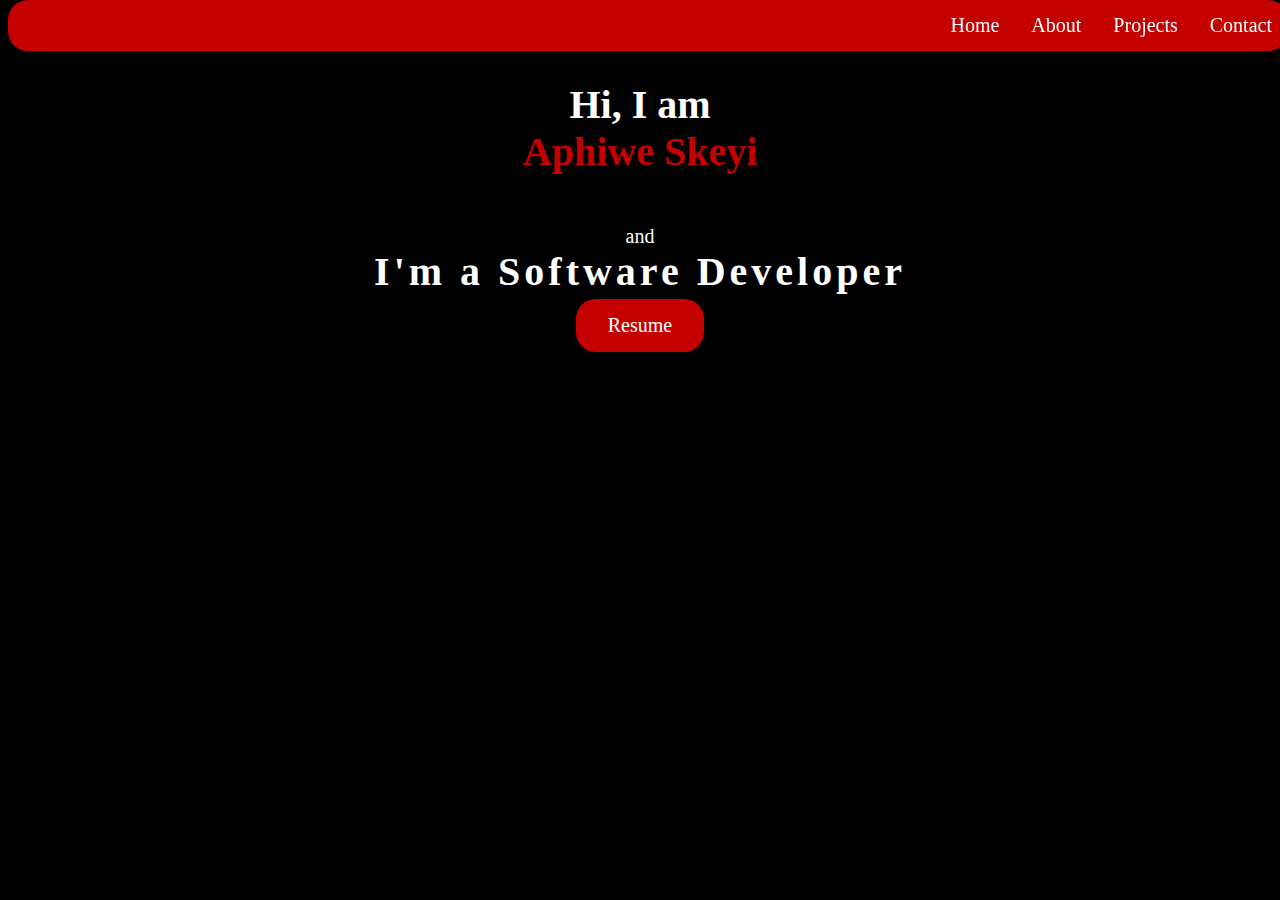
<file: index.html>
<!DOCTYPE html>
<html lang="en">
<head>
    <meta charset="UTF-8">
    <meta name="viewport" content="width=device-width, initial-scale=1.0">
    <link href='https://fonts.google.com/share#how-to-use?selection.family=Lora:ital,wght@0,400..700;1,400..700' rel='stylesheet'>
    <link rel="stylesheet" href="styles.css">
    <title>Index</title>

</head>
<body>
    <!--navigation-->
    <div class="navbar">
        <ul>
        <!-- <li><img src="logo.png" alt="Logo" width="250px" height="100px"></li>-->

            <li><a href="contact.html">Contact</a></li>
            <li><a href = "projects.html">Projects</a></li>
            <li><a href="about.html">About</a></li>
            <li><a href="index.html">Home</a></li>
        </ul><br>
    </div><br><br>

    
        <h1>Hi, I am <div class="name">Aphiwe Skeyi</div></h1><br>
            and <div class="typewriter"><h1>I'm a Software Developer</h1></div>
            <div>
                <input type="button" class="homebutton" value="Resume">
            </div>


</body>
</html>
</file>
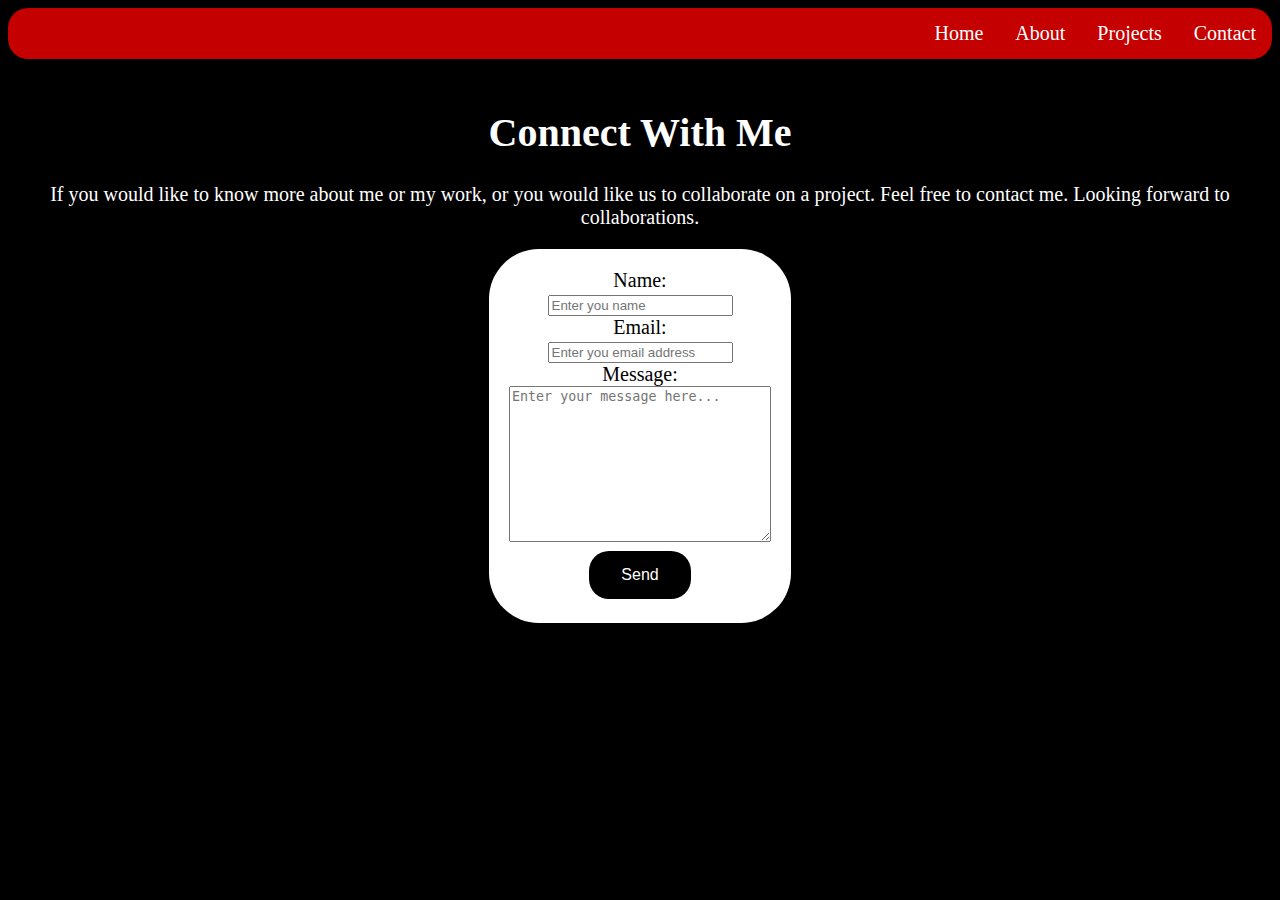
<file: contact.html>
<!DOCTYPE html>
<html lang="en">
<head>
    <meta charset="UTF-8">
    <meta name="viewport" content="width=device-width, initial-scale=1.0">
    <link rel="stylesheet" href="styles.css">
    <title>Contacts</title>
</head>
<body>
    <ul>
        <li><a href="contact.html">Contact</a></li>
        <li><a href = "projects.html">Projects</a></li>
        <li><a href="about.html">About</a></li>
        <li><a href="index.html">Home</a></li>
    </ul><br>

    <h1>Connect With Me</h1>
    <p> If you would like to know more about me or my work, or you would like us to collaborate on a project. Feel free to contact me. Looking forward to collaborations. </p>

    <div class="contact">
        <form action="">
            <label for="name">Name:</label><br>
            <input type="text" id="name" name="name" placeholder="Enter you name"><br>
            <label for="name">Email:</label><br>
            <input type="text" id="email" name="email" placeholder="Enter you email address"><br>
            <label for="name">Message:</label><br>
            <textarea name="message" id="message" placeholder="Enter your message here..." cols="30" rows="10"></textarea><br>     
            <input type="button" class="button" value="Send">
        </form>
    </div>  
    <footer>

    </footer>
</body>
</html>
</file>
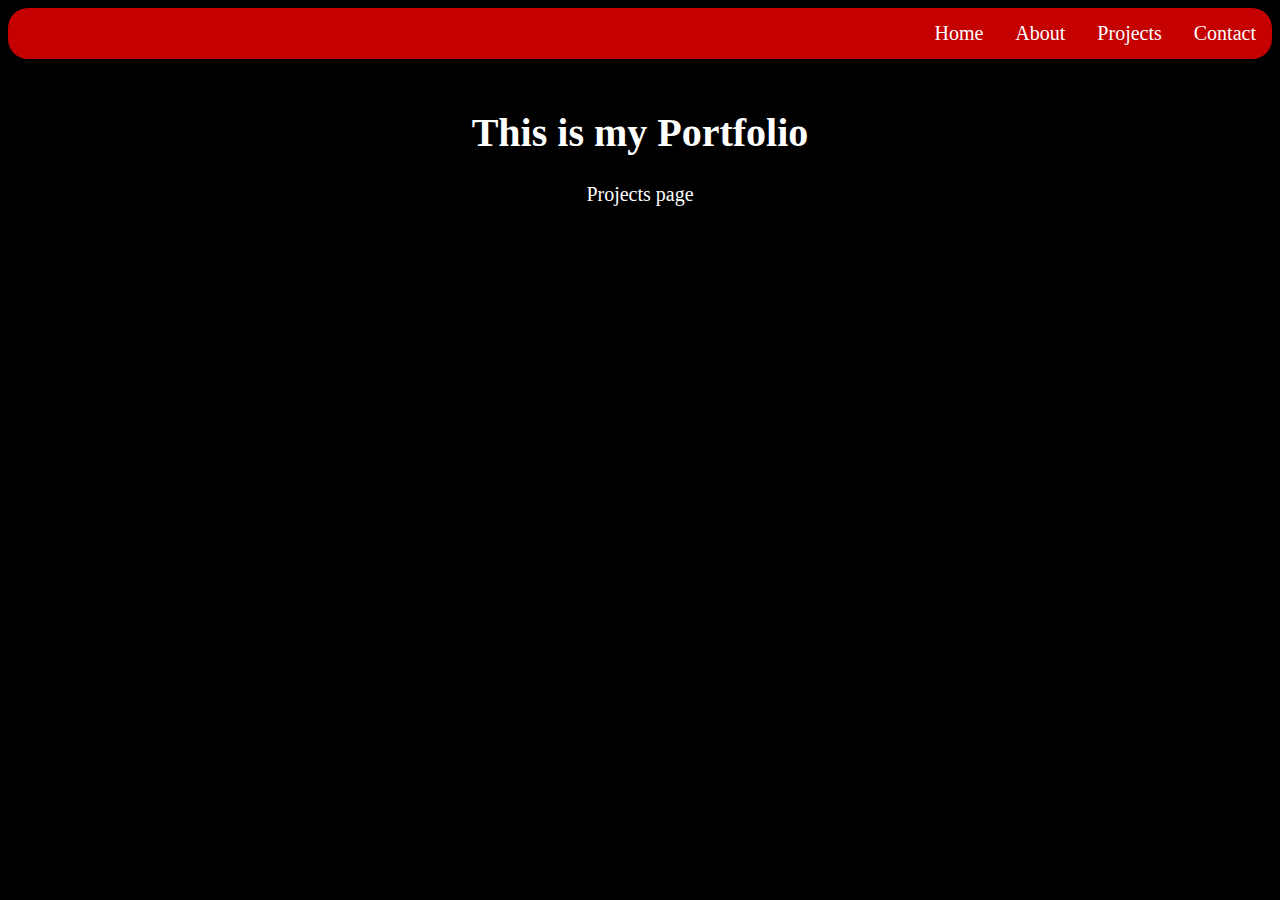
<file: projects.html>
<!DOCTYPE html>
<html lang="en">
<head>
    <meta charset="UTF-8">
    <meta name="viewport" content="width=device-width, initial-scale=1.0">
    <link rel="stylesheet" href="styles.css">
    <title>Projcts</title>
</head>
<body>
        <!--navigation-->
        <ul>
            <li><a href="contact.html">Contact</a></li>
        <li><a href = "projects.html">Projects</a></li>
        <li><a href="about.html">About</a></li>
        <li><a href="index.html">Home</a></li>
        </ul><br>
    
        <h1>This is my Portfolio</h1>
        <p> Projects page</p>
</body>
</html>
</file>
<file: styles.css>
body{
    background-color: rgb(0, 0, 0);
    font-family: Lora;
    font-size: 20px;
    color: white;
    text-align: center;
    top: 20%;
    }

    .main {
      padding: 16px;
      margin-top: 30px;
      height: 1500px;
    }

    .navbar {
      position: fixed;
      top: 0%;
      width: 100%;
    }

ul {
            list-style-type: none;
            margin: 0;
            padding: 0;
            overflow: hidden;
            
            background-color: #c50000;
            border-top-left-radius: 20px;
            border-top-right-radius: 20px;
            border-bottom-left-radius: 20px;
            border-bottom-right-radius: 20px;
          }
          
          li {
            float: right;
          }
          
          li a {
            display: block;
            color: white;
            text-align: center;
            padding: 14px 16px;
            text-decoration: none;
          }
          
          li a:hover {
            background-color: #ff0000;
          }

          .contact{
            background-color: rgb(255, 255, 255);
            border-radius: 50px;
            padding: 100px;
            width:fit-content; 
            text-align: center;
            display: grid;
            right: 100;
            top: 20px;
            margin: 0 auto;
            max-width: 300px;
            padding: 20px;
            color:  black;

            
            flex-direction: column;
          }

         /* h1{
           <!-- text-shadow: 2px 2px rgb(255, 0, 0);-->
          }*/

          .name{
            color: #c50000;
          }

          @keyframes typewriter {
            0% {width: 0;}
            100% {width: 100%;}
          }

          .typewriter h1 {
            overflow: hidden;
            /*border-right: .10em solid orange;*/
            white-space: nowrap; 
            margin: 0 auto;
            letter-spacing: .10em; 
            animation: typewriter 5s steps(20, end), blink-caret ;
          }

          .button {
            background-color: #000000;
            border: none;
            color: white;
            padding: 15px 32px;
            text-align: center;
            text-decoration: none;
            display: inline-block;
            font-size: 16px;
            margin: 4px 2px;
            cursor: pointer;
            border-top-left-radius: 20px;
            border-top-right-radius: 20px;
            border-bottom-left-radius: 20px;
            border-bottom-right-radius: 20px;
          }

          .homebutton{
            background-color: #c50000;
            border: none;
            color: white;
            padding: 15px 32px;
            text-align: center;
            text-decoration: none;
            display: inline-block;
            font-size: 16px;
            margin: 4px 2px;
            cursor: pointer;
            border-top-left-radius: 20px;
            border-top-right-radius: 20px;
            border-bottom-left-radius: 20px;
            border-bottom-right-radius: 20px;
            font-family: Lora;
            font-size: 20px;
          }

          .flip-card {
            background-color: transparent;
            width: 300px;
            height: 300px;
            perspective: 1000px;
          }
          
          .flip-card-inner {
            position: relative;
            width: 100%;
            height: 100%;
            text-align: center;
            transition: transform 0.6s;
            transform-style: preserve-3d;
            box-shadow: 0 4px 8px 0 rgba(0,0,0,0.2);
          }
          
          .flip-card:hover .flip-card-inner {
            transform: rotateY(180deg);
          }
          
          .flip-card-front, .flip-card-back {
            position: absolute;
            width: 100%;
            height: 100%;
            -webkit-backface-visibility: hidden;
            backface-visibility: hidden;
          }
          
          .flip-card-front {
            background-color: #000000;
            color: black;
          }
          
          .flip-card-back {
            background-color: #ffffff;
            color: rgb(0, 0, 0);
            transform: rotateY(180deg);
          }

          .row {margin: 0 -5px;}
          .column {
            float: left;
            width: 25%;
            padding: 0 10px;
          }
</file>
